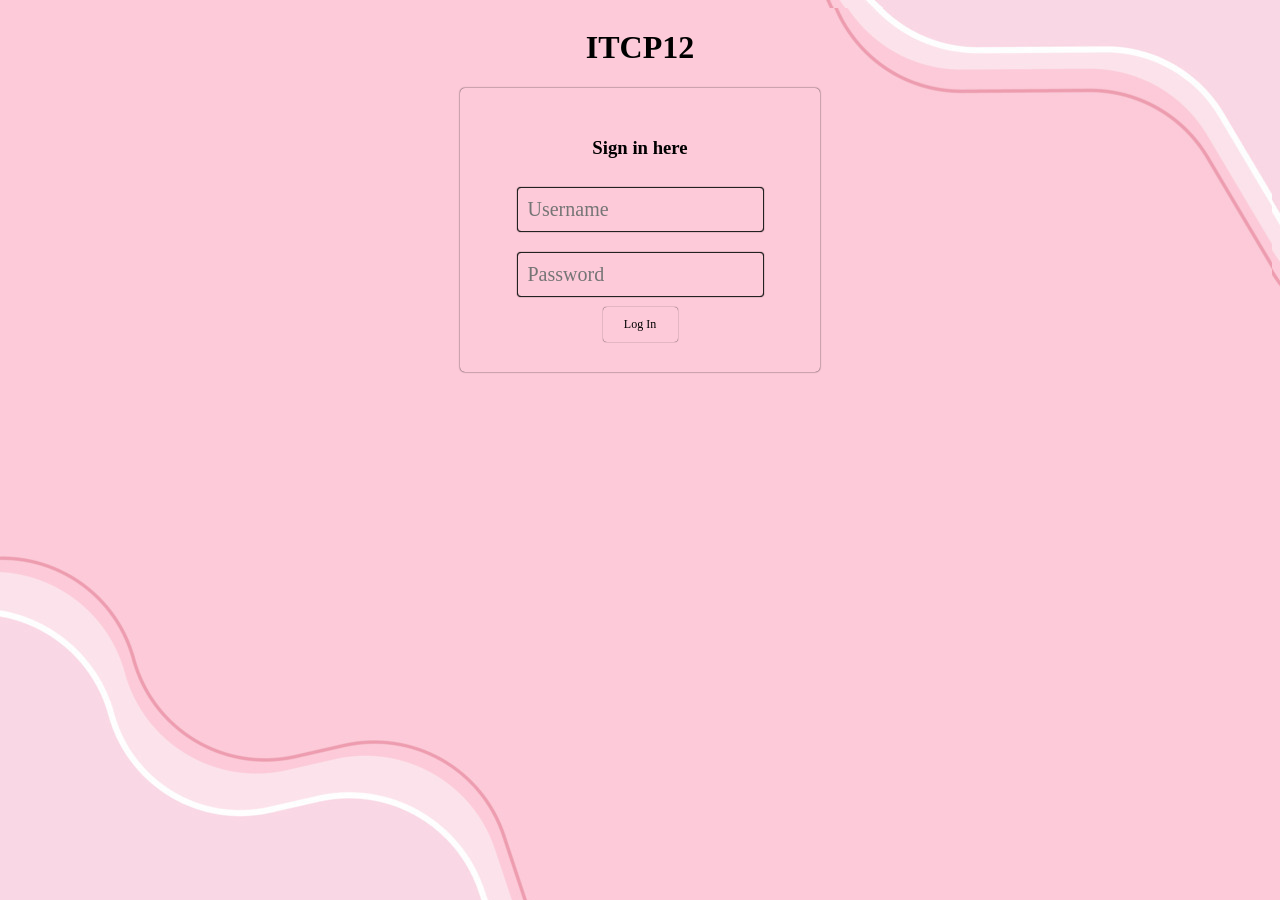
<file: index.html>
<!DOCTYPE html>
<html lang="en">
<head>
    <meta charset="UTF-8">
    <meta name="viewport" content="width=device-width, initial-scale=1.0">
    <title>ITCP FINALS</title>
    <link rel="stylesheet" href="finalss.css">
</head>
<body>
  <h1>ITCP12</h1>
    <div action="choose.html" class="login-form" id="login-form">
        
        <h3>Sign in here</h3>
        <input type="text" id="username" placeholder="Username" required>
        <input type="password" id="password" placeholder="Password" required>
       <br>
       
        <button onclick="login()" >Log In</button>
        <div class="message" id="message">
         
        </div>
    </div>
    </div>

    <script src="finals.js"></script>
</body>
</html>
</file>
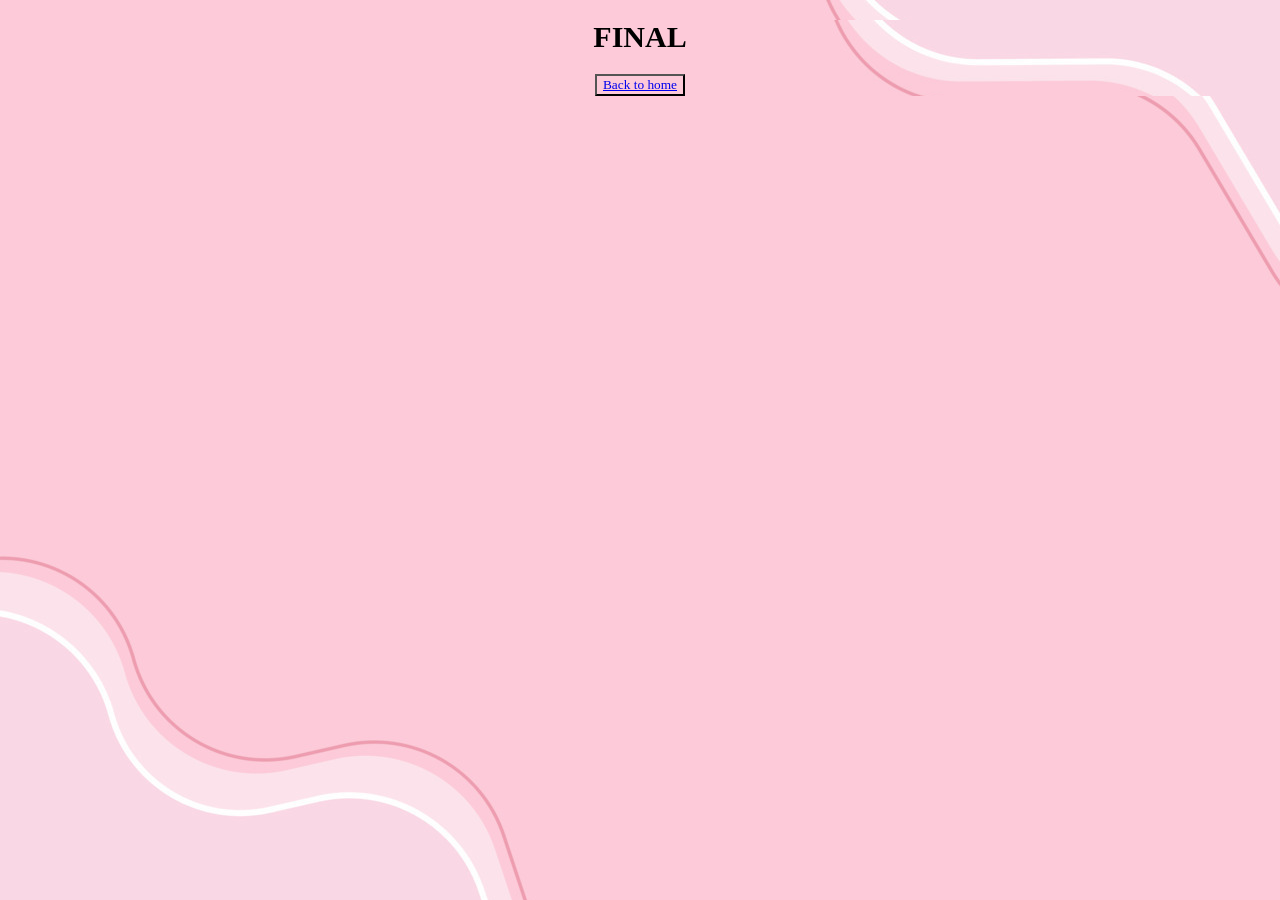
<file: final.html>
<!DOCTYPE html>
<html>

<head>
  <meta charset="UTF-8">
  <meta name="viewport" content="width=device-width, initial-scale=1">
  <title>IT CP12</title>
  <link rel="stylesheet" href="sem.css">
</head>

<body>
  <center>
<h1>FINAL</h1>
<button><a href="choose.html">Back to home</a></button>
  </center>
</body>

</html>
</file>
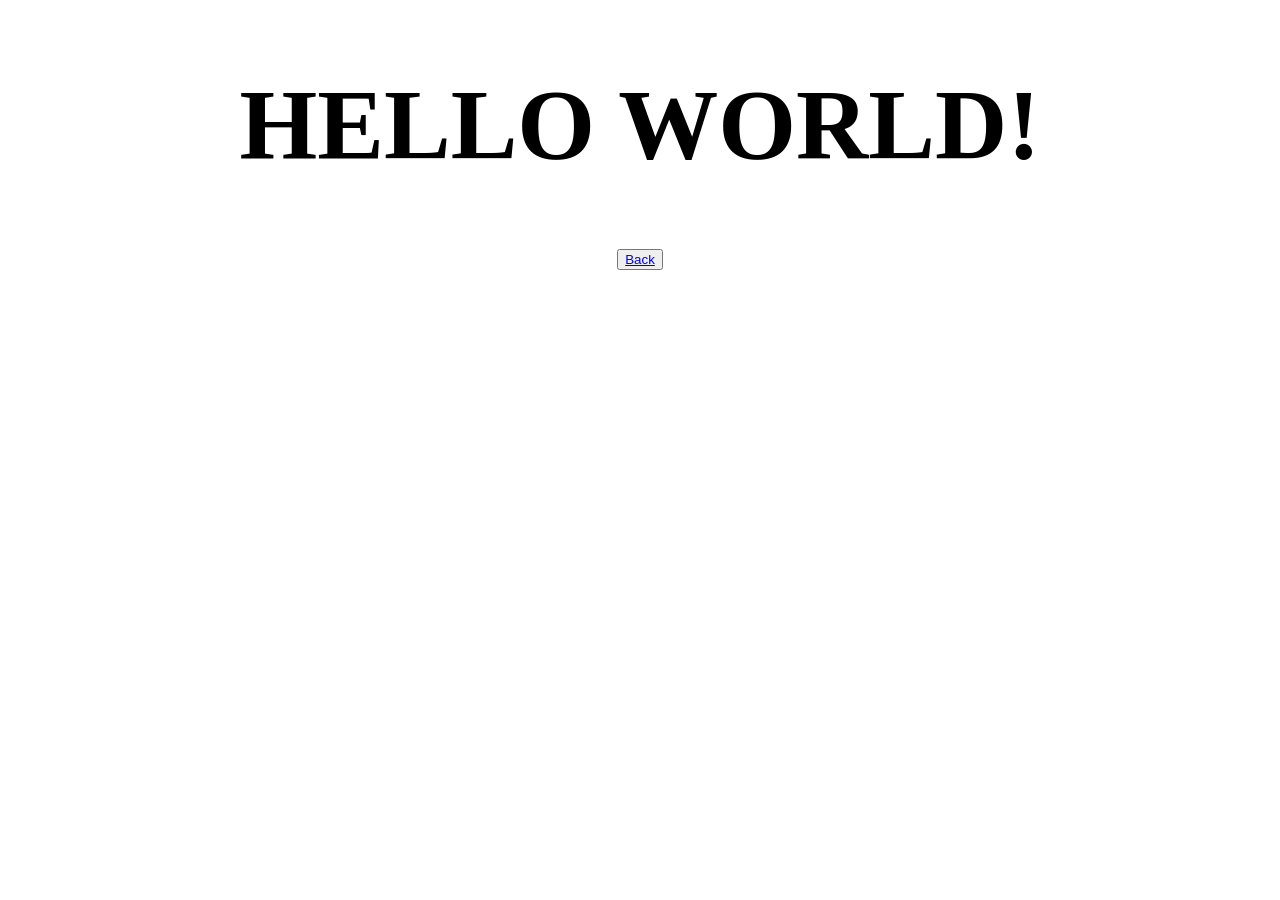
<file: hello.html>
<!DOCTYPE html>
<html>

<head>
  <meta charset="UTF-8">
  <meta name="viewport" content="width=device-width, initial-scale=1">
  <title>IT CP12</title>
</head>
<style>
  h1{
    font-size: 100px;
  }
</style>
<body>
  <center>
 <h1> HELLO WORLD! </h1>
 
 
 <button><a href="prelim.html">Back</a></button>
  </center>
</body>

</html>
</file>
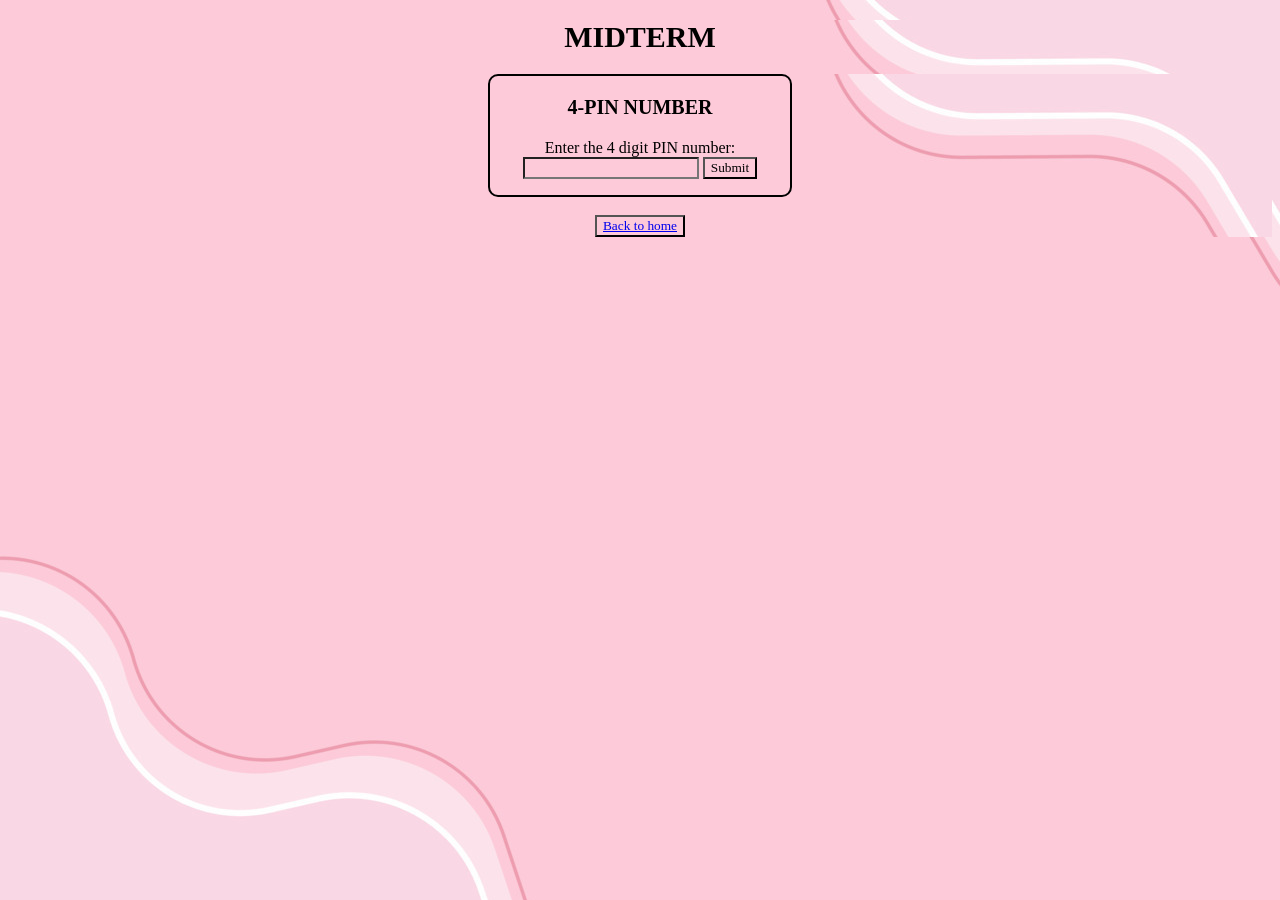
<file: midterm.html>
<!DOCTYPE html>
<html lang="en">
<head>
    <meta charset="UTF-8">
    <meta name="viewport" content="width=device-width, initial-scale=1.0">
    <title>IT CP12</title>
    <link rel="stylesheet" href="sem.css">
    
    
</head>


<body>
 
  <h1> MIDTERM</h1>
  <center>
  <div class="menu">
   <h3 class="title"> 4-PIN NUMBER</h3>
    <form id="pinForm">
        <label for="pin">Enter the 4 digit PIN number:</label>
        <input type="text" id="pin" name="pin" maxlength="4" required>
        <input type="submit" value="Submit">
    </form>
    <p id="result"></p>
  
</div>

    <script>
        document.getElementById('pinForm').addEventListener('submit', function(event) {
            event.preventDefault();
            const PIN = document.getElementById('pin').value;
            const result = document.getElementById('result');

            if (PIN === "2222") {
                result.textContent = "while loop";
            } else if (PIN === "4444") {
                result.textContent = "do while loop";
            } else if (PIN === "6666") {
                result.textContent = "for loop";
            } else if (PIN.length === 4) {
                let allDigits = true;
                for (let i = 0; i < PIN.length; i++) {
                    if (!isdigit(PIN[i])) {
                        allDigits = false;
                        break;
                    }
                }
                if (allDigits) {
                    result.textContent = "PIN accept";
                } else {
                    result.textContent = "PIN denied";
                }
            } else {
                result.textContent = "PIN denied";
            }
        });

        function isdigit(char) {
            return /\d/.test(char);
        }
    </script>
    <br>
    <button><a href="choose.html">Back to home</a></button>
  </center>
</body>
</html>
</file>
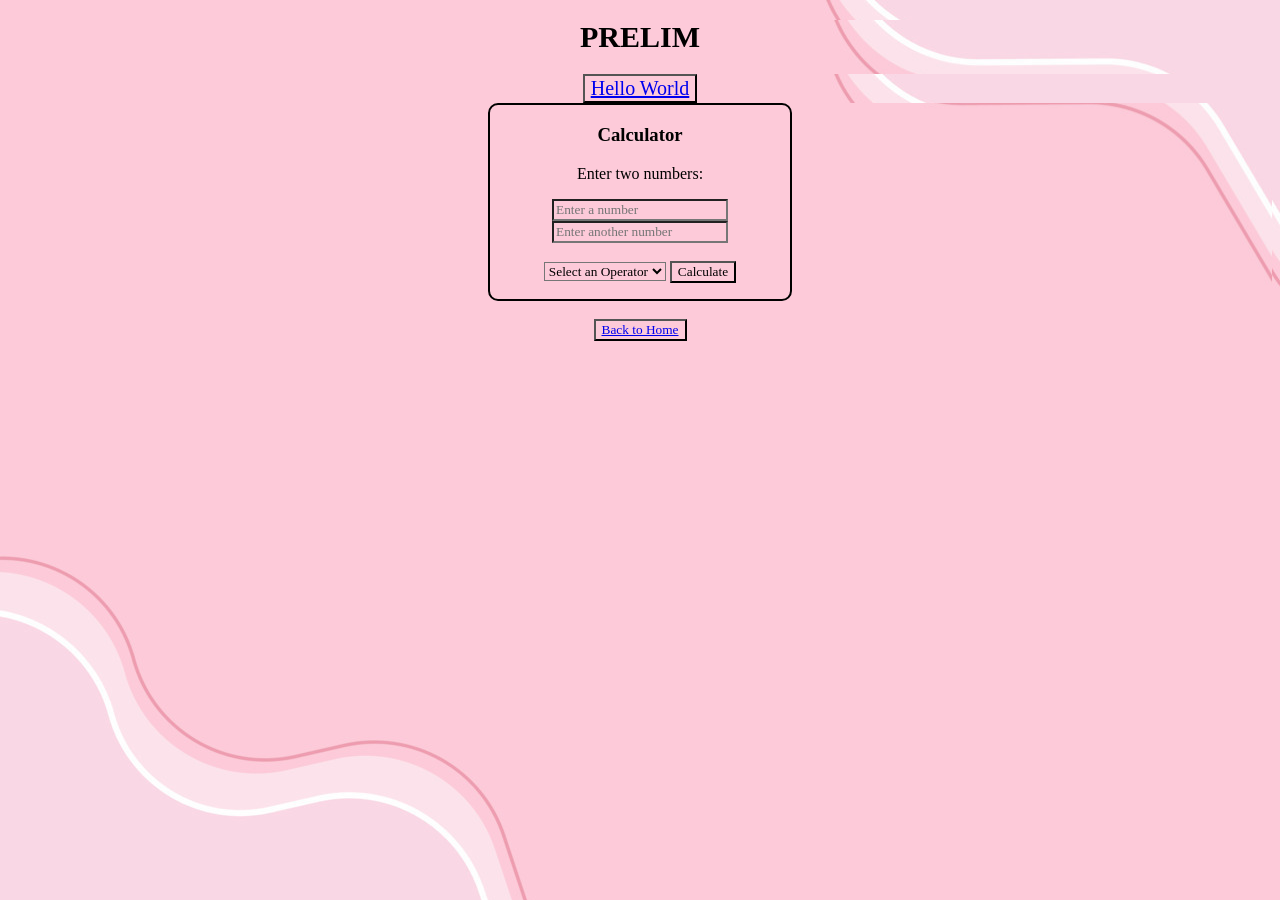
<file: prelim.html>
<!DOCTYPE html>
<html lang="en">
<head>
    
    <meta charset="UTF-8">
    <meta name="viewport" content="width=device-width, initial-scale=1.0">
    <title>IT CP12</title>
    <link rel="stylesheet" href="sem.css">
    
    <script>
        function calculate() {
            
            let num1 = parseFloat(document.getElementById('num1').value);
            let num2 = parseFloat(document.getElementById('num2').value);
            let operation = document.getElementById('operation').value;
            let result;

            
            switch (operation) {
                case 'addition':
                    result = "Sum: " + (num1 + num2);
                    break;
                case 'subtraction':
                    result = "Difference: " + (num1 - num2);
                    break;
                case 'multiplication':
                    result = "Product: " + (num1 * num2);
                    break;
                case 'division':
                    if (num2 !== 0) {
                        result = "Quotient: " + (num1 / num2);
                    } else {
                        result = "Cannot divide by zero.";
                    }
                    break;
                default:
                    result = "Please select a valid operation.";
            }

            // Display the result
            document.getElementById('result').textContent = result;
        }
    </script>
</head>
<body>
    
     
  <center>
<h1>PRELIM</h1>

  <div id="helloworld">
<button class=hw ><a href="hello.html">Hello World</a></button>
</div>

<div class="calculator">
<h3>Calculator</h3>
    
    <p>Enter two numbers:</p>
    
    <input type="number" id="num1" placeholder="Enter a number">
    <input type="number" id="num2" placeholder="Enter another number">
    <div>
    <br>
    <select id="operation">
        <option value="">Select an Operator</option>
        <br>
        <option value="addition">Addition</option>
        <option value="subtraction">Subtraction</option>
        <option value="multiplication">Multiplication</option>
        <option value="division">Division</option>
    </select>
    
    <button onclick="calculate()">Calculate</button>

  
    <p id="result"></p>

</div>
</div>

<br>
<button><a href="choose.html">Back to Home</a></button>
  </center>
</body>

</html>
</file>
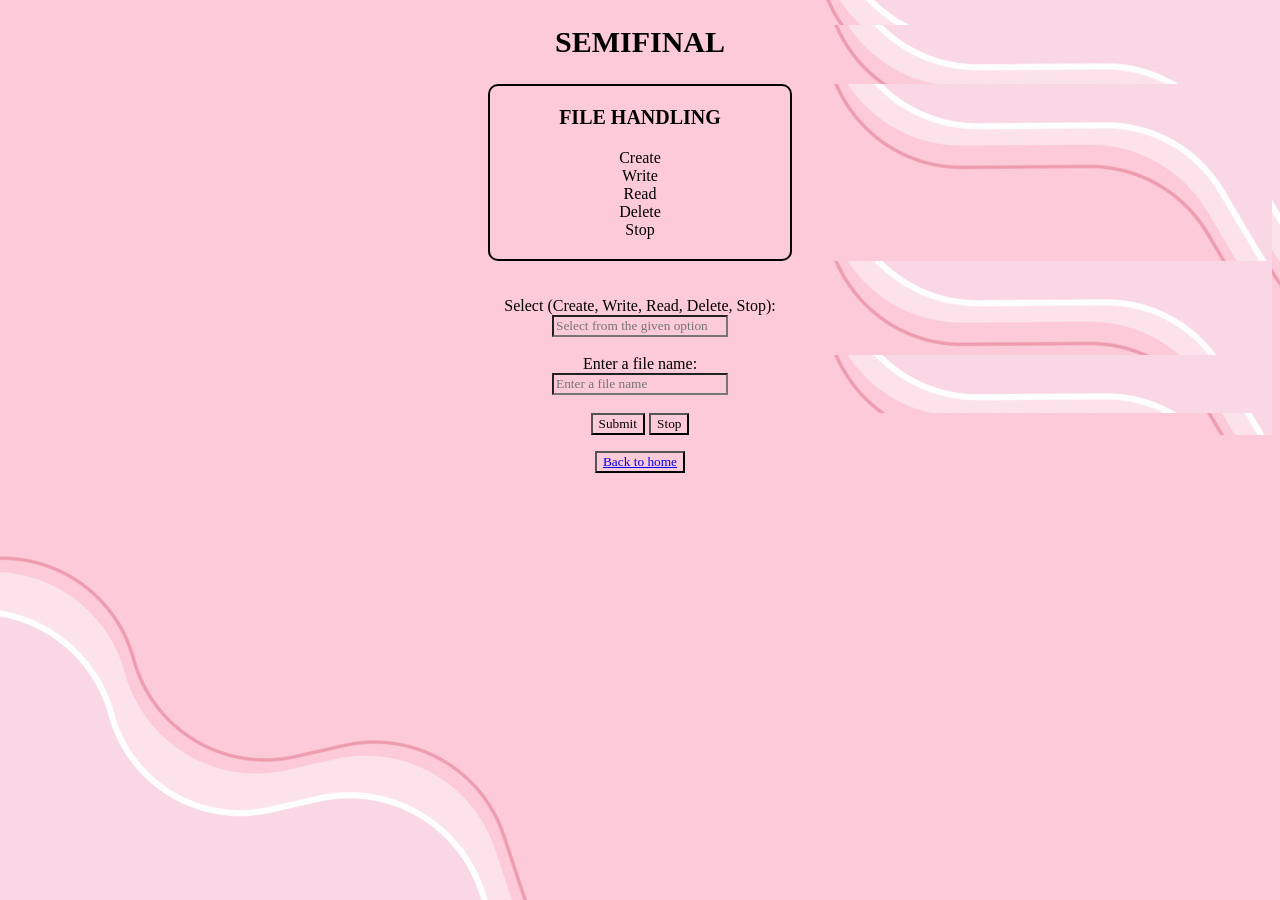
<file: semifinal.html>
<!DOCTYPE html>
<html lang="en">
<head>
    <meta charset="UTF-8">
    <meta name="viewport" content="width=device-width, initial-scale=1.0">
    <title>IT CP12</title>
    <link rel="stylesheet" href="sem.css">

    </style>
</head>
<body>
<center>
        <h2>SEMIFINAL</h2>
<div class="container">
    <div class="menu">
    
      
      
        <p class="title"><b>FILE HANDLING</b></p>
        
        <p> Create<br>
         Write<br>
        Read<br>
         Delete <br>
         Stop </p>
        <p class="title"></p>
        
    </div>
    
    <form id="fileForm">

      <br>
      <br>
        <label for="select">Select (Create, Write, Read, Delete, Stop): </label>
        <br>
        <input type="text" id="select" name="select" required placeholder="Select from the given option"><br><br>
        
        <div id="filenameSection">
            <label for="filename">Enter a file name: </label><br>
            <input type="text" id="filename" name="filename" placeholder="Enter a file name"><br><br>
        </div>
        
        <div id="textSection" style="display: none;">
            <label for="text" >Enter text to write to the file: </label>
            <textarea id="text" name="text" rows="4" cols="50"></textarea><br><br>
        </div>
       
        <button type="button" onclick="handleFile()">Submit    </button>
        
        <button type="button" onclick="stopProgram()">  Stop</button>
        
    </form>
    
    <p id="output"></p>
</div>

<script>
    const filenameSection = document.getElementById('filenameSection');
    const textSection = document.getElementById('textSection');
    const output = document.getElementById('output');

    function handleFile() {
        const select = document.getElementById('select').value.toLowerCase();
        const filename = document.getElementById('filename').value;
        const text = document.getElementById('text').value;

        switch(select) {
            case 'create':
                if (!filename) {
                    output.innerText = "Filename is required.";
                    return;
                }
                if (localStorage.getItem(filename) !== null) {
                    output.innerText = `${filename} already exists.`;
                } else {
                    localStorage.setItem(filename, '');
                    output.innerText = `${filename} created successfully.`;
                }
                break;
            case 'write':
                if (!filename) {
                    output.innerText = "Filename is required.";
                    return;
                }
                if (localStorage.getItem(filename) === null) {
                    output.innerText = `${filename} doesn't exist.`;
                } else {
                    localStorage.setItem(filename, text);
                    output.innerText = `Text written to ${filename} successfully.`;
                }
                break;
            case 'read':
                if (!filename) {
                    output.innerText = "Filename is required.";
                    return;
                }
                const fileContent = localStorage.getItem(filename);
                if (fileContent === null) {
                    output.innerText = `Unable to open file ${filename}.`;
                } else {
                    output.innerText = `Content of ${filename}: \n${fileContent}`;
                }
                break;
            case 'delete':
                if (!filename) {
                    output.innerText = "Filename is required.";
                    return;
                }
                if (localStorage.getItem(filename) !== null) {
                    localStorage.removeItem(filename);
                    output.innerText = `${filename} deleted successfully.`;
                } else {
                    output.innerText = `${filename} doesn't exist.`;
                }
                break;
            case 'stop':
                stopProgram();
                break;
            default:
                output.innerText = "Invalid option selected.";
        }
    }

    function stopProgram() {
        output.innerText = "Program stopped.";
    }

    document.getElementById('select').addEventListener('input', function() {
        const select = this.value.toLowerCase();
        if (select === 'write') {
            textSection.style.display = 'block';
        } else {
            textSection.style.display = 'none';
        }
    });
</script>
<button><a href="choose.html">Back to home</a></button>
</center>
</body>
</html>
</file>
<file: finalss.css>
*{
  background-image: url(pink.jpg);
  font-family: Cambria, Cochin, Georgia, Times, 'Times New Roman', serif
}


body {
  
    display: flex;
    justify-content: center;
    align-items: center;
    height: 100%;
    background-color: #F0F0F0;
    flex-direction: column;
}

.container {
    padding-right: 0px;
    background-color: white;
    padding: 30px;
    border-radius: 8px;
    box-shadow: 0 0 1.5px;
    width: 300px;
    text-align: center;
    
}
 .menu {
    padding-right: 0px;
    background-color: white;
    padding: 30px;
    
    
    
    text-align: center;
    
}

.login-form, .menu {
    padding-right: 0px;
    background-color: white;
    padding: 30px;
    border-radius: 5px 5px 5px 5px;
    box-shadow: 0 0 1.5px;
    width: 300px;
    text-align: center;
    
}

.login-form h2, .menu h2 {
    margin-bottom: 20px;
}

.login-form input, .menu a {
    width: 100%;
    padding:10px;
    margin: 10px 0;
    border: 1px solid #232121;
    border-radius: 4px;
    font-size: 20px;
   
}

#username , #password{
  box-shadow: 0 0 1px;
  width: 75%;
}

.login-form button {
    width: 25%;
    padding: 10px;
    border: none;
    border-radius: 4px;
    background-color: #5CB85C;
    color: black;
    font-size: 12px;
    box-shadow: 0 0 1px;
}


/*PRELIM*/
h2{
  font-size: 50px;
}
</file>
<file: sem.css>
*{
  background-image: url(pink.jpg);
  font-family: Cambria, Cochin, Georgia, Times, 'Times New Roman', serif;
  
}
.hw{
  font-size: 20px;
  
}
h1{
  font-size: 30px;
  text-align: center;
}
h2{
  font-size: 30px;
}
.menu , .calculator {
  
    border-radius: 10px;
   border: 2px solid black;
    width: 300px;
    text-align: center;
}
.title{
  font-size: 20px;
  text-align: center;
}
.digit{
  border-radius: 15px;
   border: 2px solid black;
    width: 300px;
    text-align: center;

}
</file>
